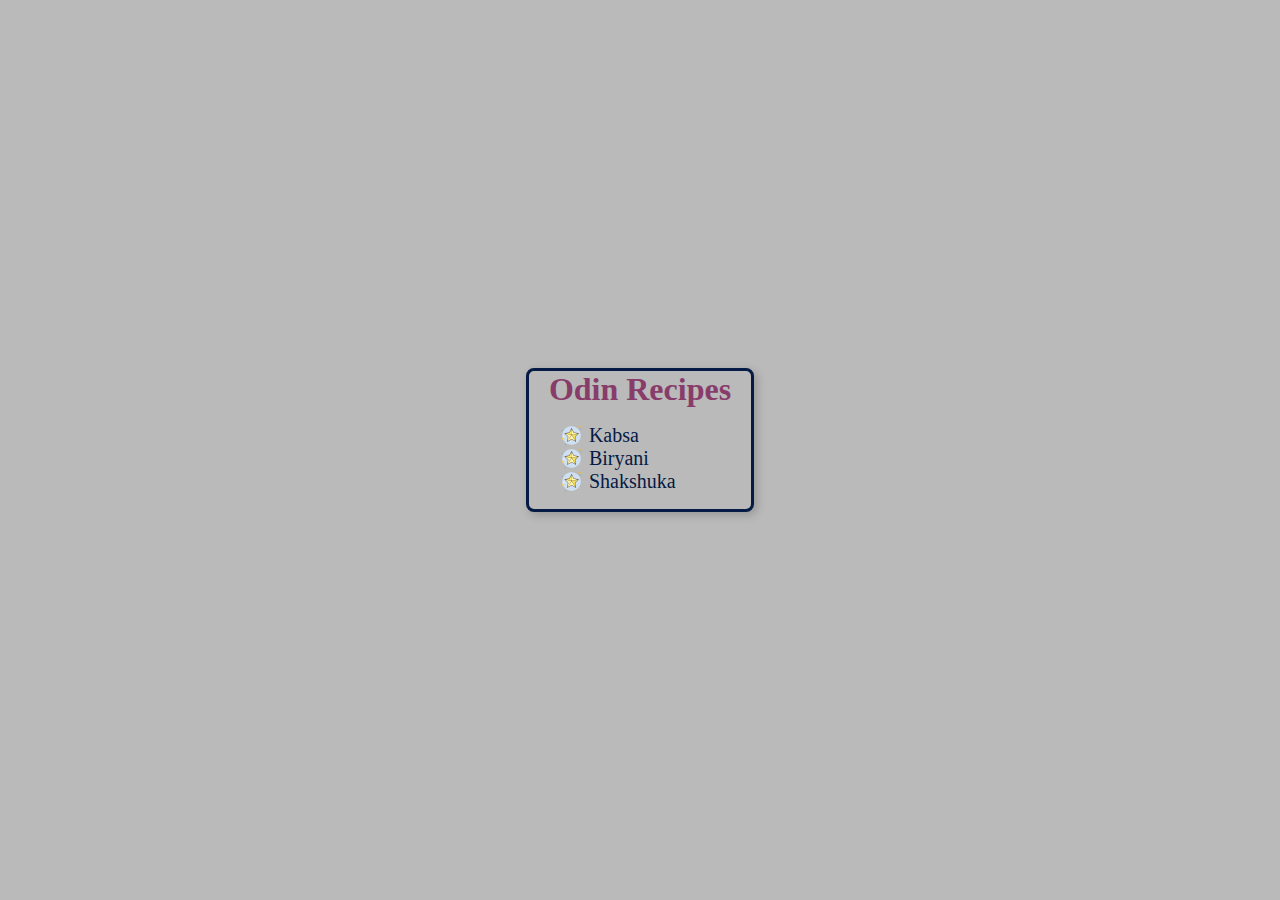
<file: index.html>
<!DOCTYPE html>
<html lang="en">
    <head>
        <meta charset="utf-8" />
        <meta name="viewport" content="width=device-width, initial-scale=1"/>
        <link rel="stylesheet" href="style.css">
        <link rel="shortcut icon" href="./images/favicon.png" type="image/x-icon">
        <title>The Odin Recipes</title>
        <!-- if you want to embed a style you add it to the head element  -->
        <style></style>
    </head>
    <body>
        <div class="divv">
            <h1 class="headerr" id="main">Odin Recipes</h1>
            <ul>
                <li><a href="./recipes/kabsa.html" target="_blank">Kabsa</a></li>
                <li><a href="./recipes/biryani.html" target="_blank">Biryani</a></li>
                <li><a href="./recipes/shakshuka.html" target="_blank">Shakshuka</a></li>
            </ul>
        </div>
    </body>
</html>
</file>
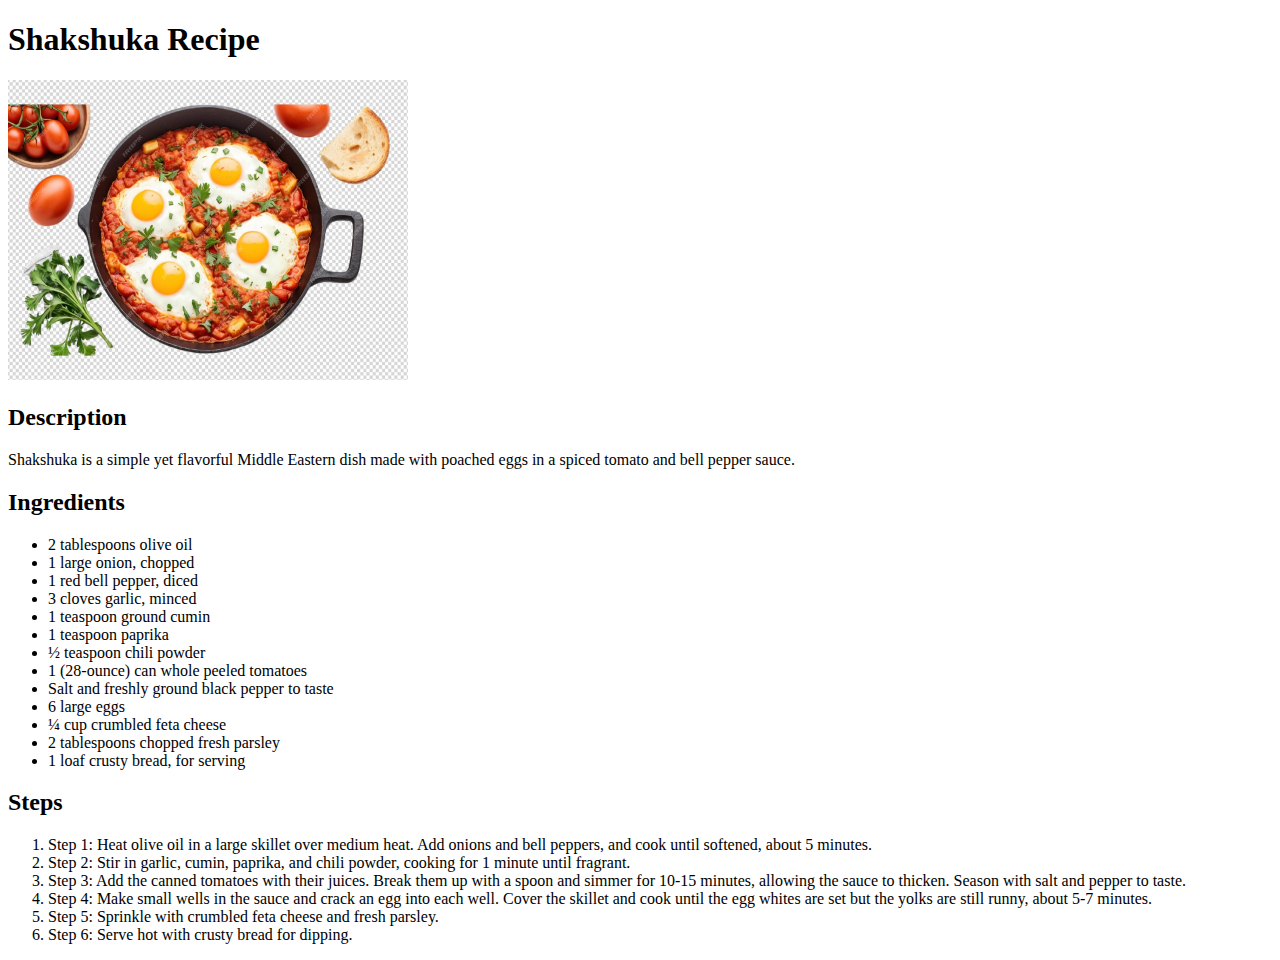
<file: recipes/shakshuka.html>
<!DOCTYPE html>
<html lang="en">
<head>
    <meta charset="UTF-8">
    <meta name="viewport" content="width=device-width, initial-scale=1.0">
    <title>Document</title>
</head>
<body>
    <div>
        <h1>Shakshuka Recipe</h1>
        <img src="..\images/shakshuka.jpg" alt="Image of the Shakshuka dish" style="width: 400px; height: 300px;">
        <h2>Description</h2>
        <p>Shakshuka is a simple yet flavorful Middle Eastern dish made with poached eggs in a spiced tomato and bell pepper sauce.</p>
        <h2>Ingredients</h2>
        <ul>
            <li>2 tablespoons olive oil</li>
            <li>1 large onion, chopped</li>
            <li>1 red bell pepper, diced</li>
            <li>3 cloves garlic, minced</li>
            <li>1 teaspoon ground cumin</li>
            <li>1 teaspoon paprika</li>
            <li>½ teaspoon chili powder</li>
            <li>1 (28-ounce) can whole peeled tomatoes</li>
            <li>Salt and freshly ground black pepper to taste</li>
            <li>6 large eggs</li>
            <li>¼ cup crumbled feta cheese</li>
            <li>2 tablespoons chopped fresh parsley</li>
            <li>1 loaf crusty bread, for serving</li>
        </ul>
        <h2>Steps</h2>
        <ol type="1">
            <li>Step 1: Heat olive oil in a large skillet over medium heat. Add onions and bell peppers, and cook until softened, about 5 minutes.</li>
            <li>Step 2: Stir in garlic, cumin, paprika, and chili powder, cooking for 1 minute until fragrant.</li>
            <li>Step 3: Add the canned tomatoes with their juices. Break them up with a spoon and simmer for 10-15 minutes, allowing the sauce to thicken. Season with salt and pepper to taste.</li>
            <li>Step 4: Make small wells in the sauce and crack an egg into each well. Cover the skillet and cook until the egg whites are set but the yolks are still runny, about 5-7 minutes.</li>
            <li>Step 5: Sprinkle with crumbled feta cheese and fresh parsley.</li>
            <li>Step 6: Serve hot with crusty bread for dipping.</li>
        </ol>
    </div>
    
</body>
</html>
</file>
<file: style.css>
/* Each tag is a Declaration Block */
.read, .unread {
  color: white;
  background-color: black;
}

* {
  background-color: rgb(186, 186, 186);
}

.headerr {
  color: rgb(136, 60, 106);
  margin: auto 20px;
}

ul {
  list-style: none; /* Remove default bullets */
  padding-left: 30px; /* Ensure space for custom bullets */
}

ul li {
  background-image: url(./images/list_icon.png);
  background-size: 25px 25px; /* Adjust size */
  background-repeat: no-repeat;
  background-position: left center;
  padding-left: 30px; /* Space for the icon */
}

a {
  text-decoration: none;
  color: rgb(5, 26, 69);
  font-size: 20px;
}
.divv {
  justify-self: center;
  margin: 0;
  transform: translateY(250%);
  border: 3px solid rgb(5, 26, 69);
  border-radius: 8px;
  box-shadow: 3px 3px 10px rgba(0, 0, 0, 0.2);
}
</file>
